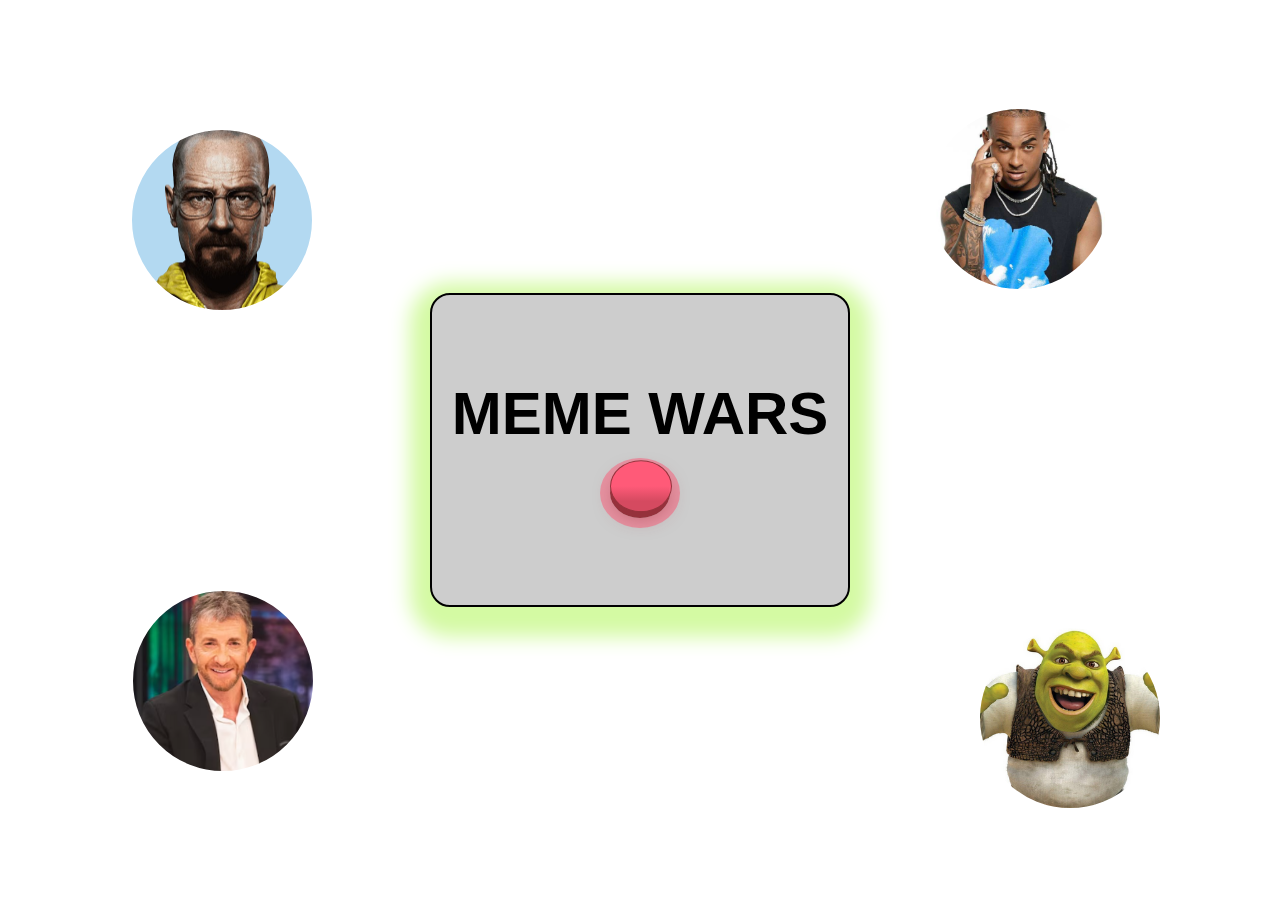
<file: index.html>
<!DOCTYPE html>
<html lang="en">
<head>
    <meta charset="UTF-8">
    <meta name="viewport" content="width=device-width, initial-scale=1.0">
    <title>MEME WARS</title>
    <link rel="stylesheet" href="estilos/estilo_index.css">
    <link rel="icon" href="fotos/icono.ico" type="image/x-icon">
</head>
<body>
    <div id="loading-screen">
        <div class="spinner"></div>
        <p id="carga">Cargando...</p>
      </div>

    <div class="general">
        <div class="centro">
            <h1 class="titulo">MEME WARS</h1>
            <a href="paginas/video.html">
            <button class="btn-inicio" id="boton">
                <span class="back"></span>
                <span class="front"></span>
              </button>
            </a>
        </div>
    </div>

    <script src="js/script_index.js"></script>
</body>
</html>
</file>
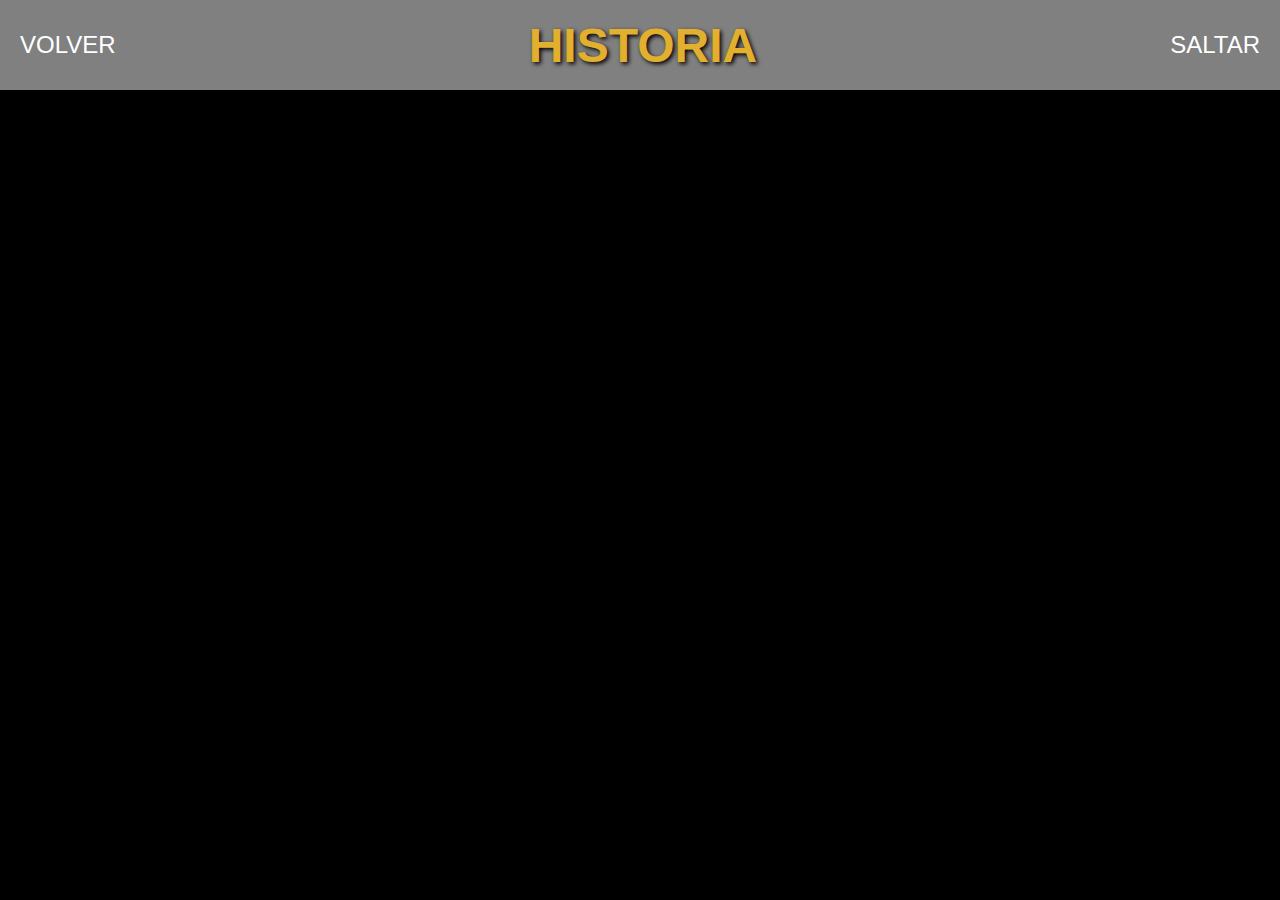
<file: paginas/video.html>
<!DOCTYPE html>
<html lang="en">
<head>
    <meta charset="UTF-8">
    <meta name="viewport" content="width=device-width, initial-scale=1.0">
    <title>MEME WARS</title>
    <link rel="stylesheet" href="../estilos/estilo_video.css">
    <link rel="icon" href="../fotos/icono.ico" type="image/x-icon">
</head>
<body>

    <div class="general">
        <div class="cabecera">
            <a href="../index.html">VOLVER</a>
            <h1>HISTORIA</h1>
            <a href="personajes.html" id="saltar">SALTAR</a>
        </div>
        <div class="videocontenedor">
            <iframe src="https://drive.google.com/file/d/1UKcORm-i1NPIocKGv8mbMtDRjj_WPlw3/preview" allowfullscreen></iframe>
        </div>
    </div>
    
    <script src="../js/script_logica.js"></script>
</body>
</html>
</file>
<file: estilos/estilo_index.css>
body, html{
    height: 100%;
    margin: 0;
    padding: 0; 
    font-family:'Gill Sans', 'Gill Sans MT', Calibri, 'Trebuchet MS', sans-serif;
    user-select: none;
}

div.general{
    height: 100vh;
    display: flex;
    justify-content: center;
    align-items: center;
    animation: cambiarColor 5s infinite;
    transition: background-color 1s ease-in-out;
}
.bola {
    width: 180px;
    height: 180px;
    border-radius: 50%; 
    border: 3px solid rgb(255, 255, 255);
    background-color: #b3d9f1; 
    position: absolute; 
}
@keyframes cambiarColor {
    0% {
        background-color: rgb(254, 94, 94); /* Rojo */
    }
    10% {
        background-color: rgb(156, 36, 56); /* Rojo */
    }
    20% {
        background-color: rgb(251, 251, 123); /* Amarillo */
    }
    30% {
        background-color: rgb(34, 196, 153); /* Amarillo */
    }
    40% {
        background-color: rgb(180, 180, 255); /* Azul claro */
    }
    50% {
        background-color: rgb(160, 208, 126); /* Azul claro */
    }
    60% {
        background-color: rgb(129, 255, 129); /* Verde */
    }
    70% {
        background-color: rgb(247, 70, 220); /* Verde */
    }
    80% {
        background-color: rgb(255, 202, 103); /* Naranja */
    }
    90% {
        background-color: rgb(131, 229, 231); /* Naranja */
    }
    100% {
        background-color: rgb(254, 94, 94); /* Rojo */
    }
}

div.centro{
    padding: 20px;
    width: auto;
    height: 30%;
    background-color: red;
    display: flex;
    flex-direction: column;
    text-align: center;
    justify-content: center;
    background-color: rgb(205, 205, 205);
    border-radius: 20px;
    border: 2px solid black;
    box-shadow: 0px 10px 20px 20px rgb(212, 250, 163);
}
h1.titulo{
    margin: 0 auto;
    font-size: 60px;
    
}

a{
    width: fit-content;
    margin: 0 auto;
}

button.inicio{
    margin: 0 auto;
    margin-top: 10px;
    font-size: 30px;
}

.btn-inicio {
    margin: 0 auto;
    margin-top: 20px;
    --primary: 255, 90, 120;
    --secondary: 150, 50, 60;
    width: 60px;
    height: 50px;
    border: none;
    outline: none;
    cursor: pointer;
    user-select: none;
    touch-action: manipulation;
    outline: 10px solid rgb(var(--primary), .5);
    border-radius: 100%;
    position: relative;
    transition: .3s;
  }
  
  .btn-inicio .back {
    background: rgb(var(--secondary));
    border-radius: 100%;
    position: absolute;
    left: 0;
    top: 0;
    width: 100%;
    height: 100%;
  }
  
  .btn-inicio .front {
    background: linear-gradient(0deg, rgba(var(--primary), .6) 20%, rgba(var(--primary)) 50%);
    box-shadow: 0 .5em 1em -0.2em rgba(var(--secondary), .5);
    border-radius: 100%;
    position: absolute;
    border: 1px solid rgb(var(--secondary));
    left: 0;
    top: 0;
    width: 100%;
    height: 100%;
    display: flex;
    justify-content: center;
    align-items: center;
    font-size: 1.2rem;
    font-weight: 600;
    font-family: inherit;
    transform: translateY(-15%);
    transition: .15s;
    color: rgb(var(--secondary));
  }
  
  .btn-inicio:active .front {
    transform: translateY(0%);
    box-shadow: 0 0;
  }

  #carga{
    font-size: 40px;
    margin-left: 10px;
  }

/*Pantalla de carga*/
  #loading-screen {
    position: fixed;
    top: 0;
    left: 0;
    width: 100%;
    height: 100%;
    background-color: rgba(0, 0, 0, 0.80); /* Fondo oscuro semitransparente */
    justify-content: center;
    align-items: center;
    z-index: 1000; /* Asegúrate de que esté encima de otros elementos */
    color: white;
    font-size: 2em;
    display: none; /* Inicialmente está oculto */
  }
  
  /* Estilo del spinner (circulito que gira) */
  .spinner {
    border: 8px solid rgb(203, 203, 203);
    border-top: 8px solid #3498db;
    border-radius: 50%;
    width: 50px;
    height: 50px;
    animation: spin 2s linear infinite;
  }
  
  @keyframes spin {
    to { transform: rotate(360deg) }
  }
  /*Pantalla de carga FIN*/
</file>
<file: estilos/estilo_video.css>
body{
    margin: 0;
    padding: 0;
    height: 100%;
    font-family:'Trebuchet MS', 'Lucida Sans Unicode', 'Lucida Grande', 'Lucida Sans', Arial, sans-serif;
}
div.cabecera{
    color:white;
    background-color: gray;
    display: flex;
    flex-direction: row;
    justify-content: space-between;
    align-items: center;
    padding: 0 20px;
    height: 10vh;
}
div.general{
    width: 100%;
    height: 100vh;
    display: flex;
    flex-direction: column;
    text-align: center;
    background: rgb(0,0,0);

}
h1{
    user-select: none;
    color: #e2af2e;
    text-shadow: 2px 2px 4px black; 
    font-size: 3rem;         
}
a{
    user-select: none;
    font-size: 1.5em;
    color: white;
    text-decoration: none;
    transition: all 0.3s ease;
}
a::before{
    user-select: none;
    color: white;
    text-decoration: none;
}
a::after{
    user-select: none;
    color: white;
    text-decoration: none;
}
a:hover{
    user-select: none;
    transform: scale(1.1);
}

iframe{
    border: none;
    border-radius: 20px;
    width: 80%;
    height:80%;
    object-fit: cover;
  }
.videocontenedor{
    display: flex;
    justify-content: center;
    align-items: center;
    width: 100vw;
    height: 100vh;
}
video::-webkit-media-controls {
    width: 100%;
}
</file>
